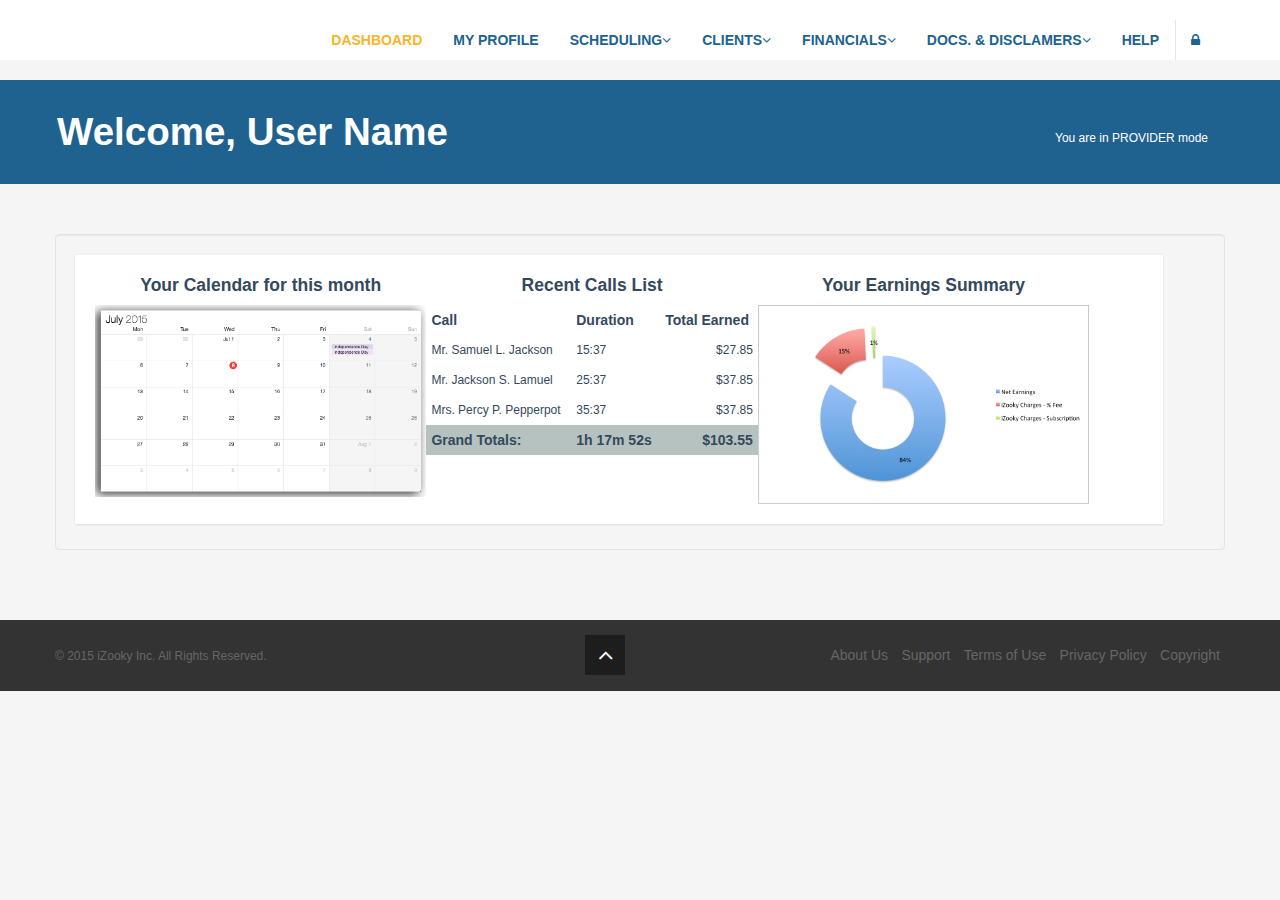
<file: Provider_Landing.html>
<!DOCTYPE html>
<!--[if lt IE 7]>      <html class="no-js lt-ie9 lt-ie8 lt-ie7"> <![endif]-->
<!--[if IE 7]>         <html class="no-js lt-ie9 lt-ie8"> <![endif]-->
<!--[if IE 8]>         <html class="no-js lt-ie9"> <![endif]-->
<!--[if gt IE 8]><!--> <html class="no-js"> <!--<![endif]-->
<head>
    <meta charset="utf-8">
    <meta http-equiv="X-UA-Compatible" content="IE=edge,chrome=1">
   <!-- <meta name="viewport" content="width=device-width, initial-scale=1"> -->
    <meta name="iZooky Provider Landing Page" content="Professional Advisor Page">
    <meta name="viewport" content="width=device-width">

    <link rel="stylesheet" href="css/bootstrap.min.css">
    <link rel="stylesheet" href="css/bootstrap-responsive.min.css">
    <link rel="stylesheet" href="css/font-awesome.min.css">
    <link rel="stylesheet" href="css/main.css">
    <link rel="stylesheet" href="css/sl-slide.css">

    <script src="js/vendor/modernizr-2.6.2-respond-1.1.0.min.js"></script>

    <!-- Le fav and touch icons -->
    <link rel="shortcut icon" href="images/ico/favicon.ico">
    <link rel="apple-touch-icon-precomposed" sizes="144x144" href="images/ico/apple-touch-icon-144-precomposed.png">
    <link rel="apple-touch-icon-precomposed" sizes="114x114" href="images/ico/apple-touch-icon-114-precomposed.png">
    <link rel="apple-touch-icon-precomposed" sizes="72x72" href="images/ico/apple-touch-icon-72-precomposed.png">
    <link rel="apple-touch-icon-precomposed" href="images/ico/apple-touch-icon-57-precomposed.png">
    <title>iZooky Inc. Provider Landing Page</title>
</head>

<body>


    <!--Header-->
 <header class="navbar navbar-fixed-top">
        <div class="navbar-inner">
            <div class="container">
                <a class="btn btn-navbar" data-toggle="collapse" data-target=".nav-collapse">
                    <span class="icon-bar"></span>
                    <span class="icon-bar"></span>
                    <span class="icon-bar"></span>
                </a>
                
                <a id="logo.png" class="pull-left" href="index.html"></a>
                <div class="nav-collapse collapse pull-right">
                    <ul class="nav">
                         <li class="active"><a href="Provider_Landing.html">Dashboard</a></li> 
                         <li><a href="xyz3.html">My Profile</a></li>
                         
                         <li class="dropdown">
                            <a href="#" class="dropdown-toggle" data-toggle="dropdown">Scheduling<i class="icon-angle-down"></i></a>
                                <ul class="dropdown-menu">
                                    <li><a href="xyz.html">View your Calendar</a></li>
                                    <li><a href="xyz.html">Schedule or Change an Appointment </a></li>
                                    <li><a href="xyz.html">Send a Meeting Invite </a></li>
                                </ul>
                        </li>
                        <li class="dropdown">
                            <a href="#" class="dropdown-toggle" data-toggle="dropdown">Clients<i class="icon-angle-down"></i></a>
                                <ul class="dropdown-menu">
                                    <li><a href="xyz.html">View Client List</a></li>
                                    <li><a href="xyz.html">Request Update E-mail to Clients </a></li>
                                </ul>
                        </li>

                        <li class="dropdown">
                            <a href="#" class="dropdown-toggle" data-toggle="dropdown">Financials<i class="icon-angle-down"></i></a>
                                <ul class="dropdown-menu">
                                    <li><a href="xyz.html">Add or Change Fees</a></li>
                                    <li class="divider"></li>
                                    <li><a href="xyz.html">Bank Information (Add or Make Changes)</a></li>
                                    <li><a href="xyz.html">Statements (View, Download, Print)</a></li>
                                </ul>
                        </li>

                        <li class="dropdown">
                            <a href="#" class="dropdown-toggle" data-toggle="dropdown">Docs. & Disclamers<i class="icon-angle-down"></i></a>
                                <ul class="dropdown-menu">
                                    <li><a href="xyz.html">Client Documentation</a></li>
                                    <li><a href="xyz.html">Pre-Call Questionnaire</a></li>
                                    <li><a href="xyz.html">Disclaimers</a></li>        
                                </ul>
                        </li>

                        <li><a href="contact-us.html">Help</a></li>
                        
                        <li class="login">
                            <a data-toggle="modal" href="#loginForm"><i class="icon-lock"></i></a>
                        </li>
                    </ul>        
                </div>
            </div>
        </div>

    </header>
    <!-- /header -->


    <section class="title">
        <div class="container">
            <div class="row-fluid">
                <div class="span15"> 
                    <Table cellpadding=2% border=0 width=100%>
                        <tr>
                            <td valign="Bottom">
                                <H1>Welcome, User Name</H1>
                            </td>
                            <td td valign="Center">
                                <ul class="breadcrumb pull-right"> 
                                    <li>You are in PROVIDER mode</li>
                                </ul> 
                            </td> 
                        </tr>
                    </Table>

              </div> 
            </div>
        </div>
    </section>
    <!-- / .title -->         

    <section id="Provider Dashboard" class="container main">
        <div class="row-fluid">
            <div>
                    <div class="blog-item well">                  
                        <div class="registration-form" span12>
                            <div class="span4 center">
                                    <h4> Your Calendar for this month</h4>
                                    <img src="images/ProviderLP/Calendar.png" alt="">
                            </div>                                
                            <aside>
                                <section id="portfolio" class="span4 center">    
                                     <h4> Recent Calls List</h4>
                                     <div class="row-fluid left">
                                    <!--Added this for customer call list -->
                                            <table width=100% valign="top" halign="center" cellpadding=5%>
                                                <tr>
                                                    <td valign="top" align="left">
                                                                <h5>Call</h5>
                                                    </td>
                                                    <td valign="top" align="left">
                                                                <h5>Duration</h5>
                                                    </td>
                                                    <td valign="top" align="left">
                                                               <h5>Total Earned</h5>
                                                    </td>
                                                </tr>
                                                <tr align="left">
                                                    <td>Mr. Samuel L. Jackson</td>
                                                    <td>15:37</td>
                                                    <td align="right">$27.85</td>
                                                </tr>
                                                <tr align="left">
                                                    <td>Mr. Jackson S. Lamuel</td>
                                                    <td>25:37</td>
                                                    <td align="right">$37.85</td>
                                                </tr>
                                                <tr align="left">
                                                    <td>Mrs. Percy P. Pepperpot</td>
                                                    <td>35:37</td>
                                                    <td align="right">$37.85</td>
                                                </tr>
                                                <tr align=left>
                                                    <td bgcolor="#b5c2bf">
                                                                <h5>Grand Totals:</h5>
                                                    </td>
                                                    <td  bgcolor="#b5c2bf">
                                                                <h5>1h 17m 52s</h5>
                                                    </td>
                                                    <td bgcolor="#b5c2bf" align="right">
                                                               <h5>$103.55</h5>
                                                    </td>
                                                </tr>
                                            </table>           
                                    </div>
                                </section>
                            </aside>
                             <aside>
                            <div class="span4 center">
                                <h4> Your Earnings Summary</h4>
                                <img src="images/FinSumCht.png" alt="Your Earnings Summary">
                            </div>
                        </aside>
                        </div>
                    </div>
                       
            </div>
        </div>
     </section>           

 <!--Footer-->
<footer id="footer">
    <div class="container">
        <div class="row-fluid">
            <div class="span5 cp">
                &copy; 2015 iZooky Inc.  All Rights Reserved.
            </div>
            <!--/Copyright-->
                    <ul class="social pull-right">
                        <li><a href="#">About Us</a></li>
                        <li><a href="#">Support</a></li>
                        <li><a href="#">Terms of Use</a></li>
                        <li><a href="#">Privacy Policy</a></li>
                        <li><a href="#">Copyright</a></li>
                      <!-- <li><a href="#">We are hiring</a></li> 
                       <li><a href="#">Clients</a></li> 
                        <li><a href="#">Blog</a></li> -->
                    </ul>  
            <!-- <div class="span6">
                <ul class="social pull-right">
                    <li><a href="#"><i class="icon-facebook"></i></a></li>
                    <li><a href="#"><i class="icon-twitter"></i></a></li>
                    <li><a href="#"><i class="icon-pinterest"></i></a></li>
                    <li><a href="#"><i class="icon-linkedin"></i></a></li>
                    <li><a href="#"><i class="icon-google-plus"></i></a></li>                       
                    <li><a href="#"><i class="icon-youtube"></i></a></li>
                    <li><a href="#"><i class="icon-tumblr"></i></a></li>                        
                    <li><a href="#"><i class="icon-dribbble"></i></a></li>
                    <li><a href="#"><i class="icon-rss"></i></a></li>
                    <li><a href="#"><i class="icon-github-alt"></i></a></li>
                    <li><a href="#"><i class="icon-instagram"></i></a></li>                   
                </ul>
            </div> -->

            <div class="span1">
                <a id="gototop" class="gototop pull-right" href="#"><i class="icon-angle-up"></i></a>
            </div>
            <!--/Goto Top-->
        </div>
    </div>
</footer>
<!--/Footer-->

<!--  Login form -->
<div class="modal hide fade in" id="loginForm" aria-hidden="false">
    <div class="modal-header">
        <i class="icon-remove" data-dismiss="modal" aria-hidden="true"></i>
        <h4>Login Form</h4>
    </div>
    <!--Modal Body-->
    <div class="modal-body">
        <form class="form-inline" action="index.html" method="post" id="form-login">
            <input type="text" class="input-small" placeholder="Email">
            <input type="password" class="input-small" placeholder="Password">
            <label class="checkbox">
                <input type="checkbox"> Remember me
            </label>
            <button type="submit" class="btn btn-primary">Sign in</button>
        </form>
        <a href="#">Forgot your password?</a>
    </div>
    <!--/Modal Body-->
</div>
<!--  /Login form -->

<script src="js/vendor/jquery-1.9.1.min.js"></script>
<script src="js/vendor/bootstrap.min.js"></script>
<script src="js/main.js"></script>

</body>
</html>
</file>
<file: css/main.css>
<!-- @import url(http://fonts.googleapis.com/css?family=Fjalla+One); -->
.clearfix {
*zoom:1
}
.clearfix:before, .clearfix:after {
	display:table;
	content:"";
	line-height:0
}
.clearfix:after {
	clear:both
}
.hide-text {
	font:0/0 a;
	color:transparent;
	text-shadow:none;
	background-color:transparent;
	border:0
}
.input-block-level {
	display:block;
	width:100%;
	min-height:30px;
	-webkit-box-sizing:border-box;
	-moz-box-sizing:border-box;
	box-sizing:border-box
}
body {
	padding-top:80px;
	font-size:12px;
	color:#34495e;
	background:#f5f5f5
}
body h1, body h2, body h3, body h4, body .created {
	column-span:all;
	font-face:"Helvetica";
	font-weight:bold
}
body h5, body h6 {
	margin:0
}
body h3, body h4 {
	margin-top:0
}
.btn {
	-webkit-border-radius:0;
	-moz-border-radius:0;
	border-radius:0;
	border:0;
	background-image:none;
	text-shadow:none;
	-webkit-box-shadow:none;
	-moz-box-shadow:none;
	box-shadow:none
}
.btn.btn-transparent {
	border:3px solid #fff;
	background:transparent;
	color:#fff
}
.btn.btn-transparent:hover {
	border-color:rgba(255,255,255,0.5)
}
.btn.btn-link {
	color:#20628f;
	padding:0
}
.btn.btn-link:hover {
	text-decoration:none
}
.btn-primary {
	background-color:#20628f
}
.btn-primary:hover {
	background-color:#f7b52b
}
a {
	color:#20628f;
	-webkit-transition:300ms;
	-moz-transition:300ms;
	-o-transition:300ms;
	transition:300ms
}
a:hover, a:focus {
	color:#f7b52b;
	text-decoration:none;
	outline:0
}
.dropdown-menu {
	margin-top:-1px;
	min-width:180px
}
body>section {
	padding:50px 0
}
body>section#slide-show {
	padding:0
}
#recent-works {
	background:#20628f;
	color:#fff
}
#recent-works .links>a {
	background:#fff;
	color:#20628f;
	text-shadow:none
}
#clients {
	background:#fff
}
#clients h4 {
	color:#999
}
#clients .carousel {
	margin-bottom:0
}
#clients .clients ul.thumbnails {
	margin:0
}
#clients .clients ul.thumbnails>li {
	text-align:center;
	margin-bottom:0
}
#clients .prev, #clients .next {
	color:#999
}
.title {
	background:#20628f;
	color:#fff;
	padding:20px 0
}
.center {
	text-align:center
}
.box {
	background-color:#fff;
	border-top:1px solid #f0f0f0;
	-webkit-box-shadow:0 1px 2px 0 rgba(0,0,0,0.1);
	box-shadow:0 1px 2px 0 rgba(0,0,0,0.1);
	padding:10px;
	-webkit-border-radius:4px;
	-moz-border-radius:4px;
	border-radius:4px
}
.progress {
	margin-bottom:10px
}
.progress, .progress .bar {
	-webkit-border-radius:0;
	-moz-border-radius:0;
	border-radius:0;
	background-image:none;
	-webkit-box-shadow:none;
	-moz-box-shadow:none;
	box-shadow:none;
	text-shadow:none;
	height:30px;
	line-height:30px
}
.label, .badge {
	font-weight:300;
	font-size:90%
}
ul.breadcrumb {
	margin:12px 0 0;
	background:transparent
}
ul.breadcrumb>li {
	text-shadow:none
}
ul.breadcrumb>li>a, ul.breadcrumb>li .divider {
	color:#fff
}
ul.breadcrumb>li.active {
	color:rgba(255,255,255,0.7)
}
ul.tag-cloud li {
	display:inline-block;
	margin:0 0 2px 0
}
.btn-social {
	border:0;
	color:#fff;
	text-shadow:0 1px rgba(0,0,0,0.5)
}
.btn-social.btn-facebook {
	background:#4f7dd4
}
.btn-social.btn-facebook:hover {
	background:#789bde
}
.btn-social.btn-twitter {
	background:#5bceff
}
.btn-social.btn-twitter:hover {
	background:#8eddff
}
.btn-social.btn-linkedin {
	background:#21a6d8
}
.btn-social.btn-linkedin:hover {
	background:#49b9e3
}
.btn-social.btn-google-plus {
	background:#dc422b
}
.btn-social.btn-google-plus:hover {
	background:#e36957
}
.btn-social:hover {
	color:#fff
}
header.navbar .navbar-inner {
	background:#fff!important;
	border:0;
	-webkit-box-shadow:none;
	-moz-box-shadow:none;
	box-shadow:none
}
header #logo {
	width:220px;
	height:80px;
	background:url(iZooky%20Web%20Page/iZooky%20CSS%20Designed/images/logo.png) no-repeat 0 50%

}
header.navbar {
	margin-bottom:0
}
header.navbar .nav {
	margin-top:20px
}
header.navbar .nav>li {
	margin-left:1px
}
header.navbar .nav>li>a {
	padding-top:10px;
	padding-bottom:10px;
	color:#20628f;
	font-face:"Arial";
	font-size:14px;
	font-weight:bold;
	font-style:normal;
	text-transform:uppercase;
	text-shadow:none
}
header.navbar .nav>li>a:hover {
	background:transparent;
	color:#f7b52b;
	-webkit-box-shadow:none;
	-moz-box-shadow:none;
	box-shadow:none
}
header.navbar .nav>li.active>a, header.navbar .nav>li.active>a:hover {
	background:transparent;
	color:#f7b52b;
	-webkit-box-shadow:none;
	-moz-box-shadow:none;
	box-shadow:none
}
header.navbar .nav>li.dropdown.open>a.dropdown-toggle {
	background:transparent;
	color:#f7b52b
}
header.navbar .nav>li.login>a {
	border-left:1px solid #e5e5e5
}
header .dropdown-menu {
	margin-top:20px
}
header .dropdown-menu:before {
	display:none
	
}
.navbar .nav li.dropdown.open>.dropdown-toggle, .navbar .nav li.dropdown.active>.dropdown-toggle, .navbar .nav li.dropdown.open.active>.dropdown-toggle {
	background-color:transparent;
	color:#20628f
}
.navbar .nav>.active>a, .navbar .nav>.active>a:hover, .navbar .nav>.active>a:focus {
	-webkit-box-shadow:none;
	-moz-box-shadow:none;
	box-shadow:none
}
.navbar .nav>li>a:focus, .navbar .nav>li>a:hover {
	color:#20628f
}
.dropdown-menu {
	-webkit-border-radius:0;
	-moz-border-radius:0;
	border-radius:0;
	-webkit-box-shadow:none;
	-moz-box-shadow:none;
	box-shadow:none;
	padding:0;
	border:0
}
.dropdown-menu>.active>a, .dropdown-menu>.active>a:hover, .dropdown-menu>.active>a:focus, .dropdown-menu>li>a:hover, .dropdown-menu>li>a:focus, .dropdown-submenu:hover>a, .dropdown-submenu:focus>a {
	background:#f7b52b
}
.main-info {
	background-color:#fff;
	color:#999
}
.main-info h4 {
	color:#999
}
.icon-medium {
	font-size:18px;
	width:18px;
	line-height:18px;
	text-align:center;
	display:inline-block;
	background:#20628f;
	padding:10px;
	-webkit-border-radius:100%;
	-moz-border-radius:100%;
	border-radius:100%;
	color:#fff
}
.modal {
	border:0
}
.modal#loginForm {
	width:600px;
	margin-left:-300px
}
.modal .modal-header {
	border:0;
	padding:20px 20px 0
}
.modal .modal-header>h4 {
	font-weight:300;
	font-size:14px;
	color:#848484;
	text-transform:uppercase;
	margin:0
}
.modal .modal-body {
	padding:20px
}
.modal input[type="text"], .modal input[type="password"] {
	padding:5px 10px;
	min-height:30px;
	width:130px;
	margin-right:10px
}
.modal .icon-remove {
	color:#848484;
	position:absolute;
	right:-5px;
	top:-5px;
	width:16px;
	height:16px;
	line-height:16px;
	text-align:center;
	display:block;
	background:#ebebeb;
	-webkit-border-radius:100%;
	-moz-border-radius:100%;
	border-radius:100%;
	cursor:pointer
}
.modal button {
	margin-left:10px;
	border:0
}
.gap {
	margin-bottom:50px
}
.big-gap {
	margin-bottom:100px
}
.no-margin {
	margin:0;
	padding:0
}
#services {
	background:#252525;
	color:#999
}
#services h1, #services h2, #services h3, #services h4, #services h5, #services h6 {
	color:#fff
}
#main-contents {
	margin-top:20px
}
#main-contents .blog-news .created {
	font-size:18px;
	color:#20628f
}
.registration-form {
	border:0;
	background-color:#fff;
	border-top:1px solid #f0f0f0;
	-webkit-box-shadow:0 1px 2px 0 rgba(0,0,0,0.1);
	-moz-box-shadow:0 1px 2px 0 rgba(0,0,0,0.1);
	box-shadow:0 1px 2px 0 rgba(0,0,0,0.1);
	padding:20px;
	display:inline-block

}
#bottom {
	background:#232323;
	color:#6f6f6f
}
#bottom h4 {
	margin-top:0;
	margin-bottom:15px
}
#bottom h1, #bottom h2, #bottom h3, #bottom h4, #bottom h5, #bottom h6 {
	color:#fff
}
#bottom a {
	color:#6f6f6f
}
#bottom a:hover {
	color:#20628f
}
#bottom ul.address>li {
	position:relative;
	padding-left:20px;
	margin-top:10px
}
#bottom ul.address>li:first-child {
	margin-top:0
}
#bottom ul.address>li>i {
	position:absolute;
	top:3px;
	left:0
}
#bottom ul.thumbnails {
	margin-bottom:0
}
#bottom ul.thumbnails li {
	margin-bottom:5px
}
ul.arrow, ul.arrow-double, ul.tick, ul.cross, ul.star, ul.rss {
	list-style:none;
	padding:0;
	margin:0
}
ul.arrow li::before, ul.arrow-double li::before, ul.tick li::before, ul.cross li::before, ul.star li::before, ul.rss li::before, ul.arrow li::after, ul.arrow-double li::after, ul.tick li::after, ul.cross li::after, ul.star li::after, ul.rss li::after {
	font-family:FontAwesome;
	font-size:11px
}
ul.arrow li::before, ul.arrow-double li::before, ul.tick li::before, ul.cross li::before, ul.star li::before, ul.rss li::before {
	margin-right:5px
}
ul.arrow li::before {
	content:"\f105"
}
ul.arrow-double li::before {
	content:"\f101"
}
ul.tick li::before {
	content:"\f00c"
}
ul.cross li::before {
	content:"\f00d"
}
ul.star li::before {
	content:"\f006"
}
ul.rss li::before {
	content:"\f09e"
}
#footer {
	background:#333;
	padding-top:15px;
	padding-bottom:15px;
	color:#666
}
#footer a {
	color:#666
}
#footer a:hover {
	color:#20628f
}
#footer #gototop {
	height:40px;
	line-height:40px;
	width:40px;
	text-align:center;
	display:inline-block;
	background:#1d1d1d;
	font-size:24px;
	color:#fff
}
#footer #gototop:hover {
	background:#2b2b2b;
	text-decoration:none
}
#footer .cp {
	margin-top:11px
}
ul.social {
	list-style:none;
	margin:10px 0 0;
	padding:0;
	display:inline-block
}
ul.social>li {
	display:inline-block;
	margin:0 5px
}
ul.social>li>a {
	font-size:14px;
	color:#666
}
ul.social>li>a:hover {
	color:#999
}
.box-border {
	padding:15px
}
.accordion-group {
	background-color:#fff;
	border-top:1px solid #f0f0f0
}
.accordion-heading .accordion-toggle {
	color:#666;
	font-weight:700
}
.accordion-inner {
	border-top:0
}
.blog .blog-item h2 {
	margin-top:0
}
.blog .blog-item .date span {
	display:block;
	text-align:center
}
.blog .blog-item .date span.day {
	font-size:50px;
	line-height:50px;
	padding-top:10px;
	font-face:"Arial", sans-serif
}
.blog .blog-item .date span.month {
	font-size:18px
}
.blog .blog-item .tag {
	margin-top:5px
}
.blog .blog-item .avatar {
	margin-top:5px
}
select, textarea, input[type="text"], input[type="password"], input[type="datetime"], input[type="datetime-local"], input[type="date"], input[type="month"], input[type="time"], input[type="week"], input[type="number"], input[type="email"], input[type="url"], input[type="search"], input[type="tel"], input[type="color"], .uneditable-input {
	-webkit-border-radius:3px;
	-moz-border-radius:3px;
	border-radius:3px;
	-webkit-box-shadow:none;
	-moz-box-shadow:none;
	box-shadow:none;
	min-height:50px;
	padding:0 15px;
	border:3px solid #ededed
}
select:focus, textarea:focus, input[type="text"]:focus, input[type="password"]:focus, input[type="datetime"]:focus, input[type="datetime-local"]:focus, input[type="date"]:focus, input[type="month"]:focus, input[type="time"]:focus, input[type="week"]:focus, input[type="number"]:focus, input[type="email"]:focus, input[type="url"]:focus, input[type="search"]:focus, input[type="tel"]:focus, input[type="color"]:focus, .uneditable-input:focus {
	border-color:#20628f;
	-webkit-box-shadow:none;
	-moz-box-shadow:none;
	box-shadow:none
}
.input-block-level {
	min-height:50px
}
textarea#message {
	padding:10px 15px;
	height:219px
}
.widget {
	margin-bottom:30px
}
.widget>h3 {
	font-size:16px;
	margin-top:0
}
.widget h5 {
	margin-top:10px
}
.widget .date {
	margin-top:5px;
	padding:8px 10px;
	background:#20628f
}
.widget .date>span {
	display:block;
	text-align:center;
	font-face:"Arial";
	color:#fff
}
.widget .date>span.month {
	font-size:14px;
	line-height:14px;
	font-weight:700;
	text-transform:uppercase
}
.widget .date>span.day {
	font-size:18px;
	line-height:18px
}
#pricing-table {
	margin-top:20px;
	margin-bottom:30px
}
#pricing-table .plan {
	list-style:none;
	margin:0;
	padding:0;
	color:#fff
}
#pricing-table .plan.featured {
	-webkit-transform:scale(1.1);
	-moz-transform:scale(1.1);
	-ms-transform:scale(1.1);
	-o-transform:scale(1.1);
	transform:scale(1.1)
}
#pricing-table .plan>li {
	padding:10px 15px
}
#pricing-table .plan>li.plan-name {
	background:rgba(0,0,0,0.1)
}
#pricing-table .plan>li.plan-name h3 {
	margin:10px 0
}
#pricing-table .plan>li.plan-action {
	padding:20px 0
}
#pricing-table .plan1 {
	background:#1abc9c
}
#pricing-table .plan2 {
	background:#e74c3c
}
#pricing-table .plan3 {
	background:#3498db
}
#pricing-table .plan4 {
	background:#9b59b6
}
ul.gallery {
	display:block;
	margin:-15px
}
ul.gallery.col-1 li {
	width:100%
}
ul.gallery.col-2 li {
	width:50%
}
ul.gallery.col-3 li {
	width:33.3333%
}
ul.gallery.col-4 li {
	width:25%
}
ul.gallery li {
	display:block;
	padding:0;
	margin:0;
	float:left
}
ul.gallery li .desc {
	margin:15px
}
ul.gallery li .preview {
	margin:15px;
	display:block;
	position:relative
}
ul.gallery li .preview .overlay {
	width:100%;
	height:100%;
	position:absolute;
	left:0;
	top:0;
	background:rgba(0,0,0,0.6);
	opacity:0;
	filter:alpha(opacity=0);
	-webkit-transition:opacity 300ms;
	-moz-transition:opacity 300ms;
	-o-transition:opacity 300ms;
	transition:opacity 300ms
}
ul.gallery li .preview .links {
	width:104px;
	height:40px;
	position:absolute;
	top:50%;
	left:50%;
	margin-top:-20px;
	margin-left:-52px;
	opacity:0;
	filter:alpha(opacity=0);
	-webkit-transform:translate(0, -50px);
	-moz-transform:translate(0, -50px);
	-ms-transform:translate(0, -50px);
	-o-transform:translate(0, -50px);
	transform:translate(0, -50px);
	-webkit-transition:300ms;
	-moz-transition:300ms;
	-o-transition:300ms;
	transition:300ms
}
ul.gallery li .preview .links>a {
	width:50px;
	height:40px;
	line-height:40px;
	display:inline-block;
	text-align:center;
	background:#20628f;
	color:#fff;
	text-shadow:0 1px rgba(0,0,0,0.3);
	font-size:18px;
	margin:0 1px
}
ul.gallery li .preview:hover .overlay, ul.gallery li .preview:hover .links {
	opacity:1;
	filter:alpha(opacity=100)
}
ul.gallery li .preview:hover .links {
	-webkit-transform:translate(0, 0);
	-moz-transform:translate(0, 0);
	-ms-transform:translate(0, 0);
	-o-transform:translate(0, 0);
	transform:translate(0, 0)
}
ul.faq {
	list-style:none;
	margin:0
}
ul.faq li {
	margin-top:30px
}
ul.faq li:first-child {
	margin-top:0
}
ul.faq li span.number {
	display:block;
	float:left;
	width:50px;
	height:50px;
	line-height:50px;
	text-align:center;
	background:#20628f;
	color:#fff;
	font-size:24px
}
ul.faq li>div {
	margin-left:70px
}
ul.faq li>div h3 {
	margin-top:0
}
#error {
	text-align:center;
	margin-top:150px;
	margin-bottom:150px
}
</file>
<file: css/sl-slide.css>
.sl-slider-wrapper {
	width: 100%;
	height: 520px;
	position: relative;
	overflow: hidden;
}

.sl-slide,
.sl-slides-wrapper,
.sl-slide-inner {
	position: absolute;
	width: 100%;
	height: 100%;
	top: 0;
	left: 0;
} 

.sl-slide {
	z-index: 1;
}

/* The duplicate parts/slices */

.sl-content-slice {
	overflow: hidden;
	position: absolute;
	-webkit-box-sizing: content-box;
	-moz-box-sizing: content-box;
	box-sizing: content-box;
	background: #fff;
	-webkit-backface-visibility: hidden;
	-moz-backface-visibility: hidden;
	-o-backface-visibility: hidden;
	-ms-backface-visibility: hidden;
	backface-visibility: hidden;
	opacity : 1;
}

/* Horizontal slice */

.sl-slide-horizontal .sl-content-slice {
	width: 100%;
	height: 50%;
	left: -200px;
	-webkit-transform: translateY(0%) scale(1);
	-moz-transform: translateY(0%) scale(1);
	-o-transform: translateY(0%) scale(1);
	-ms-transform: translateY(0%) scale(1);
	transform: translateY(0%) scale(1);
}

.sl-slide-horizontal .sl-content-slice:first-child {
	top: -200px;
	padding: 200px 200px 0px 200px;
}

.sl-slide-horizontal .sl-content-slice:nth-child(2) {
	top: 50%;
	padding: 0px 200px 200px 200px;
}

/* Vertical slice */

.sl-slide-vertical .sl-content-slice {
	width: 50%;
	height: 100%;
	top: -200px;
	-webkit-transform: translateX(0%) scale(1);
	-moz-transform: translateX(0%) scale(1);
	-o-transform: translateX(0%) scale(1);
	-ms-transform: translateX(0%) scale(1);
	transform: translateX(0%) scale(1);
}

.sl-slide-vertical .sl-content-slice:first-child {
	left: -200px;
	padding: 200px 0px 200px 200px;
}

.sl-slide-vertical .sl-content-slice:nth-child(2) {
	left: 50%;
	padding: 200px 200px 200px 0px;
}

/* Content wrapper */
/* Width and height is set dynamically */
.sl-content-wrapper {
	position: absolute;
}

.sl-content {
	width: 100%;
	height: 100%;
	background: #fff;
}

/* Default styles for background colors */
.sl-slide{
	display: none;
}
.sl-slide-horizontal .sl-slide-inner {
	background: #3498DB;
}

.sl-slide-vertical .sl-slide-inner {
	background: #E67E22;
}

.item3 .sl-slide-inner {
	background: #9B59B6;
}

.sl-slider h2 {
	padding: 170px 0 0;
	margin: 0;
	position: relative;
	font-size: 60px;
	line-height: normal;
	z-index: 100;
}

.sl-slider h2, .sl-slider h3{
	color: #fff;
}

.sl-slider h3 {
	margin-top: 0;
	position: relative;
	line-height: normal;
	z-index: 100;
}

/* Custom navigation arrows */
.nav-arrows{
	position: absolute;
	width: 100%;
	top: 50%;
	margin-top: -40px;
	height: 80px;
	display: block;
	z-index: 2000;
}
.nav-arrows span {
	position: absolute;
	cursor: pointer;
	width: 50px;
	height: 80px;
	display: block;
	line-height: 80px;
	font-size: 48px;
	color: rgba(255,255,255,.3);
	text-align: center;
	cursor: pointer;
	-webkit-transition: 300ms;
	-moz-transition: 300ms;
	-o-transition: 300ms;
	-ms-transition: 300ms;
	transition: 300ms;
}
.nav-arrows span:hover {
	color: #fff;	
}
.nav-arrows span.nav-arrow-prev {
	left: 0;
}

.nav-arrows span.nav-arrow-next {
	right: 0;
}

/* Animations for content elements */

@-webkit-keyframes roll{
	0% {-webkit-transform: translateX(500px) rotate(360deg);}
	100% {-webkit-transform: translateX(0px) rotate(0deg);}
}
@-moz-keyframes roll{
	0% {-moz-transform: translateX(500px) rotate(360deg); opacity: 0;}
	100% {-moz-transform: translateX(0px) rotate(0deg); opacity: 1;}
}
@-o-keyframes roll{
	0% {-o-transform: translateX(500px) rotate(360deg); opacity: 0;}
	100% {-o-transform: translateX(0px) rotate(0deg); opacity: 1;}
}
@-ms-keyframes roll{
	0% {-ms-transform: translateX(500px) rotate(360deg); opacity: 0;}
	100% {-ms-transform: translateX(0px) rotate(0deg); opacity: 1;}
}
@keyframes roll{
	0% {transform: translateX(500px) rotate(360deg); opacity: 0;}
	100% {transform: translateX(0px) rotate(0deg); opacity: 1;}
}
@-webkit-keyframes moveUp{
	0% {-webkit-transform: translateY(40px);}
	100% {-webkit-transform: translateY(0px);}
}
@-moz-keyframes moveUp{
	0% {-moz-transform: translateY(40px);}
	100% {-moz-transform: translateY(0px);}
}
@-o-keyframes moveUp{
	0% {-o-transform: translateY(40px);}
	100% {-o-transform: translateY(0px);}
}
@-ms-keyframes moveUp{
	0% {-ms-transform: translateY(40px);}
	100% {-ms-transform: translateY(0px);}
}
@keyframes moveUp{
	0% {transform: translateY(40px);}
	100% {transform: translateY(0px);}
}
@-webkit-keyframes fadeIn{
	0% {opacity: 0;}
	100% {opacity: 1;}
}
@-moz-keyframes fadeIn{
	0% {opacity: 0;}
	100% {opacity: 1;}
}
@-o-keyframes fadeIn{
	0% {opacity: 0;}
	100% {opacity: 1;}
}
@-ms-keyframes fadeIn{
	0% {opacity: 0;}
	100% {opacity: 1;}
}
@keyframes fadeIn{
	0% {opacity: 0;}
	100% {opacity: 1;}
}
@-webkit-keyframes scaleDown{
	0% {-webkit-transform: scale(1);}
	100% {-webkit-transform: scale(0.5);}
}
@-moz-keyframes scaleDown{
	0% {-moz-transform: scale(1);}
	100% {-moz-transform: scale(0.5);}
}
@-o-keyframes scaleDown{
	0% {-o-transform: scale(1);}
	100% {-o-transform: scale(0.5);}
}
@-ms-keyframes scaleDown{
	0% {-ms-transform: scale(1);}
	100% {-ms-transform: scale(0.5);}
}
@keyframes scaleDown{
	0% {transform: scale(1);}
	100% {transform: scale(0.5);}
}
@-webkit-keyframes fadeOut{
	0% {opacity: 1;}
	100% {opacity: 0;}
}
@-moz-keyframes fadeOut{
	0% {opacity: 1;}
	100% {opacity: 0;}
}
@-o-keyframes fadeOut{
	0% {opacity: 1;}
	100% {opacity: 0;}
}
@-ms-keyframes fadeOut{
	0% {opacity: 1;}
	100% {opacity: 0;}
}
@keyframes fadeOut{
	0% {opacity: 1;}
	100% {opacity: 0;}
}


/* Media Queries for custom slider */

@media screen and (max-width: 660px) {
	.demo-1 .deco {
		width: 130px;
		height: 130px;
		margin-left: -65px;
		margin-bottom: 50px;
	}

	.demo-1 [data-icon]:after {
		width: 110px;
		height: 110px;
		line-height: 110px;
		font-size: 40px;
		margin: -55px 0 0 -55px;
	}

	.demo-1 .sl-slide blockquote {
		margin-bottom: -120px;
	}

	.demo-1 .sl-slide h2 {
		line-height: 22px;
		font-size: 18px;
		margin-bottom: -40px;
		letter-spacing: 8px;
	}

	.demo-1 .sl-slide blockquote p:before {
		line-height: 10px;
		width: 40px;
		height: 40px;
		font-size: 120px;
		left: -45px;
	}

	.demo-2 .sl-slider-wrapper {
		height: 500px;
	}

	.demo-2 .sl-slider h2 {
		font-size: 36px;
	}

	.demo-2 .sl-slider blockquote {
		font-size: 16px;
	}

}
</file>
